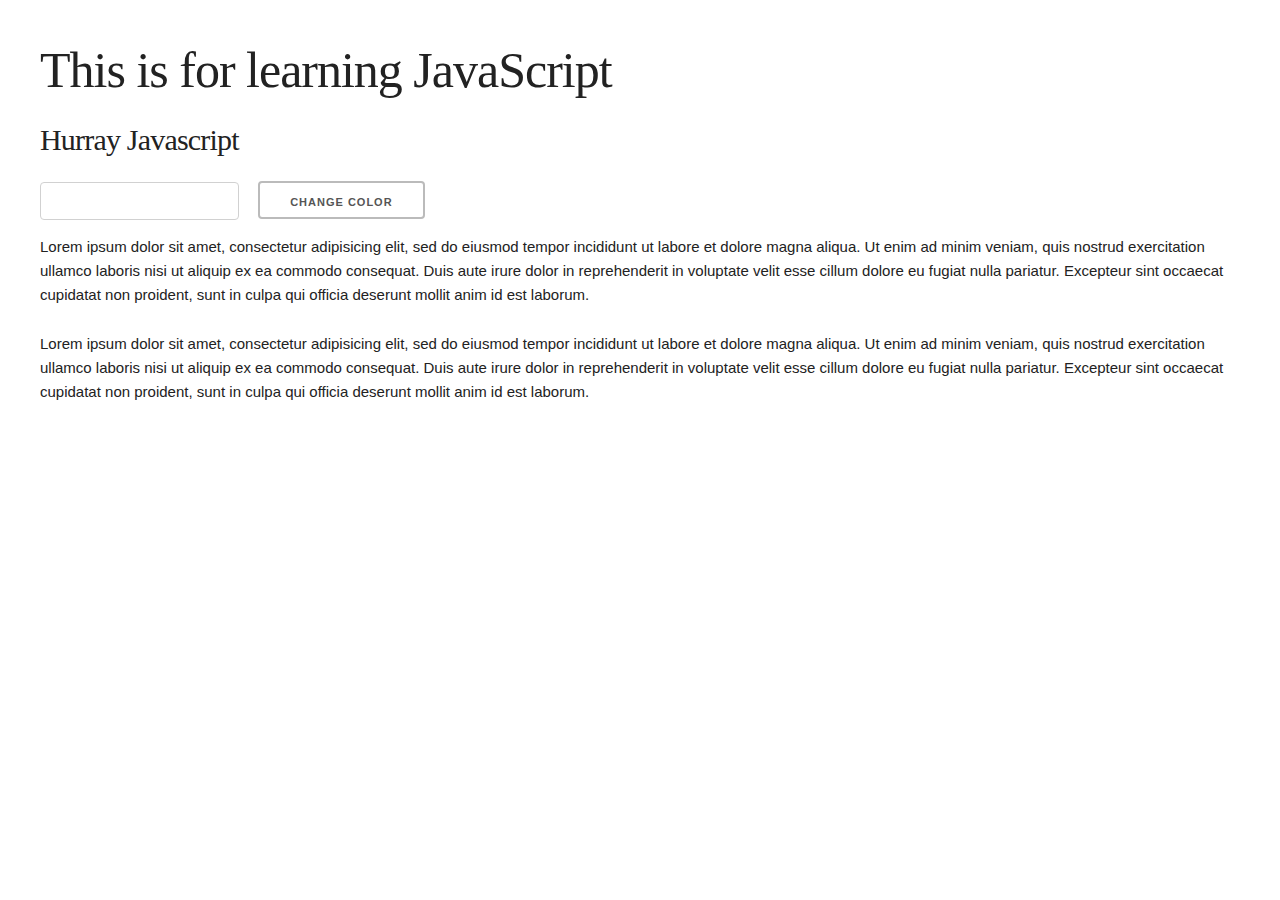
<file: 1/name.html>
<!DOCTYPE html>
<html>
<head>
	<title></title>
	<link rel="Stylesheet" href="style.css">
</head>
<body>
	<h1 id="myHeading">This is for learning JavaScript</h1>
	<h4>Hurray Javascript</h4>
	<input type="text" class="description">
	<button id="myButton" class="button description"><strong>Change Color</strong></button>
	<p class="description">
	Lorem ipsum dolor sit amet, consectetur adipisicing elit, sed do eiusmod
	tempor incididunt ut labore et dolore magna aliqua. Ut enim ad minim veniam,
	quis nostrud exercitation ullamco laboris nisi ut aliquip ex ea commodo
	consequat. Duis aute irure dolor in reprehenderit in voluptate velit esse
	cillum dolore eu fugiat nulla pariatur. Excepteur sint occaecat cupidatat non
	proident, sunt in culpa qui officia deserunt mollit anim id est laborum.</p>
	<script>
		var name = "Andrew";

		function createFullName(fName,lName){
			const name = fName + " " + lName;
			console.log(name);
		}

		var xhr = new XMLHttpRequest();
		xhr.onreadystatechange = function () {
			if (xhr.readyState === 4) {
				document.getElementById('ajax').innerHTML = xhr.responseText;
			}
		};

		xhr.open('GET', 'ajax.html');
		xhr.send();

	</script>
	<script src='app.js'></script>

	<div id="ajax">

		
	</div>
</body>
</html>
</file>
<file: 1/style.css>
.button {
  border: none;
  background: #76B3FA;
  border-radius: 100px;
  padding: 20px 40px;
  color: #fff;
  text-decoration: none;
  font-size: 1.25em;
  margin: 0 15px;
}

/* Hover state animation applied here */
.button:hover { 
  -webkit-animation: hover 1200ms linear 2 alternate;
  animation: hover 1200ms linear 2 alternate;
}

/* Active state animation applied here */
.button:active {
  -webkit-animation: active 1200ms ease 1 alternate;
  animation: active 1200ms ease 1 alternate; 
  background: #5F9BE0;
}
.gray { background: #D2D2D2; }
.gray:active { background: #b9b9b9; }

/* Active state animation keyframes below */

@-webkit-keyframes active { 
  0% {transform: scale(1,1);}
  90% {transform: scale(.9,.88);}
  100% {transform: scale(.92,.9);}
}

keyframes active { 
  0% {transform: scale(1,1);}
  90% {transform: scale(.9,.88);}
  100% {transform: scale(.92,.9);}
}

/* Hover state animation keyframes below */

@-webkit-keyframes hover { 
  0% { -webkit-transform: matrix3d(1, 0, 0, 0, 0, 1, 0, 0, 0, 0, 1, 0, 0, 0, 0, 1); transform: matrix3d(1, 0, 0, 0, 0, 1, 0, 0, 0, 0, 1, 0, 0, 0, 0, 1); }
  1.8% { -webkit-transform: matrix3d(1.016, 0, 0, 0, 0, 1.037, 0, 0, 0, 0, 1, 0, 0, 0, 0, 1); transform: matrix3d(1.016, 0, 0, 0, 0, 1.037, 0, 0, 0, 0, 1, 0, 0, 0, 0, 1); }
  3.5% { -webkit-transform: matrix3d(1.033, 0, 0, 0, 0, 1.094, 0, 0, 0, 0, 1, 0, 0, 0, 0, 1); transform: matrix3d(1.033, 0, 0, 0, 0, 1.094, 0, 0, 0, 0, 1, 0, 0, 0, 0, 1); }
  4.7% { -webkit-transform: matrix3d(1.045, 0, 0, 0, 0, 1.129, 0, 0, 0, 0, 1, 0, 0, 0, 0, 1); transform: matrix3d(1.045, 0, 0, 0, 0, 1.129, 0, 0, 0, 0, 1, 0, 0, 0, 0, 1); }
  5.31% { -webkit-transform: matrix3d(1.051, 0, 0, 0, 0, 1.142, 0, 0, 0, 0, 1, 0, 0, 0, 0, 1); transform: matrix3d(1.051, 0, 0, 0, 0, 1.142, 0, 0, 0, 0, 1, 0, 0, 0, 0, 1); }
  7.01% { -webkit-transform: matrix3d(1.068, 0, 0, 0, 0, 1.158, 0, 0, 0, 0, 1, 0, 0, 0, 0, 1); transform: matrix3d(1.068, 0, 0, 0, 0, 1.158, 0, 0, 0, 0, 1, 0, 0, 0, 0, 1); }
  8.91% { -webkit-transform: matrix3d(1.084, 0, 0, 0, 0, 1.141, 0, 0, 0, 0, 1, 0, 0, 0, 0, 1); transform: matrix3d(1.084, 0, 0, 0, 0, 1.141, 0, 0, 0, 0, 1, 0, 0, 0, 0, 1); }
  9.41% { -webkit-transform: matrix3d(1.088, 0, 0, 0, 0, 1.132, 0, 0, 0, 0, 1, 0, 0, 0, 0, 1); transform: matrix3d(1.088, 0, 0, 0, 0, 1.132, 0, 0, 0, 0, 1, 0, 0, 0, 0, 1); }
  10.71% { -webkit-transform: matrix3d(1.097, 0, 0, 0, 0, 1.107, 0, 0, 0, 0, 1, 0, 0, 0, 0, 1); transform: matrix3d(1.097, 0, 0, 0, 0, 1.107, 0, 0, 0, 0, 1, 0, 0, 0, 0, 1); }
  12.61% { -webkit-transform: matrix3d(1.108, 0, 0, 0, 0, 1.077, 0, 0, 0, 0, 1, 0, 0, 0, 0, 1); transform: matrix3d(1.108, 0, 0, 0, 0, 1.077, 0, 0, 0, 0, 1, 0, 0, 0, 0, 1); }
  14.11% { -webkit-transform: matrix3d(1.114, 0, 0, 0, 0, 1.067, 0, 0, 0, 0, 1, 0, 0, 0, 0, 1); transform: matrix3d(1.114, 0, 0, 0, 0, 1.067, 0, 0, 0, 0, 1, 0, 0, 0, 0, 1); }
  14.41% { -webkit-transform: matrix3d(1.115, 0, 0, 0, 0, 1.067, 0, 0, 0, 0, 1, 0, 0, 0, 0, 1); transform: matrix3d(1.115, 0, 0, 0, 0, 1.067, 0, 0, 0, 0, 1, 0, 0, 0, 0, 1); }
  16.32% { -webkit-transform: matrix3d(1.119, 0, 0, 0, 0, 1.077, 0, 0, 0, 0, 1, 0, 0, 0, 0, 1); transform: matrix3d(1.119, 0, 0, 0, 0, 1.077, 0, 0, 0, 0, 1, 0, 0, 0, 0, 1); }
  18.12% { -webkit-transform: matrix3d(1.121, 0, 0, 0, 0, 1.096, 0, 0, 0, 0, 1, 0, 0, 0, 0, 1); transform: matrix3d(1.121, 0, 0, 0, 0, 1.096, 0, 0, 0, 0, 1, 0, 0, 0, 0, 1); }
  18.72% { -webkit-transform: matrix3d(1.121, 0, 0, 0, 0, 1.102, 0, 0, 0, 0, 1, 0, 0, 0, 0, 1); transform: matrix3d(1.121, 0, 0, 0, 0, 1.102, 0, 0, 0, 0, 1, 0, 0, 0, 0, 1); }
  20.02% { -webkit-transform: matrix3d(1.121, 0, 0, 0, 0, 1.113, 0, 0, 0, 0, 1, 0, 0, 0, 0, 1); transform: matrix3d(1.121, 0, 0, 0, 0, 1.113, 0, 0, 0, 0, 1, 0, 0, 0, 0, 1); }
  21.82% { -webkit-transform: matrix3d(1.119, 0, 0, 0, 0, 1.119, 0, 0, 0, 0, 1, 0, 0, 0, 0, 1); transform: matrix3d(1.119, 0, 0, 0, 0, 1.119, 0, 0, 0, 0, 1, 0, 0, 0, 0, 1); }
  24.32% { -webkit-transform: matrix3d(1.115, 0, 0, 0, 0, 1.11, 0, 0, 0, 0, 1, 0, 0, 0, 0, 1); transform: matrix3d(1.115, 0, 0, 0, 0, 1.11, 0, 0, 0, 0, 1, 0, 0, 0, 0, 1); }
  25.53% { -webkit-transform: matrix3d(1.113, 0, 0, 0, 0, 1.102, 0, 0, 0, 0, 1, 0, 0, 0, 0, 1); transform: matrix3d(1.113, 0, 0, 0, 0, 1.102, 0, 0, 0, 0, 1, 0, 0, 0, 0, 1); }
  29.23% { -webkit-transform: matrix3d(1.106, 0, 0, 0, 0, 1.089, 0, 0, 0, 0, 1, 0, 0, 0, 0, 1); transform: matrix3d(1.106, 0, 0, 0, 0, 1.089, 0, 0, 0, 0, 1, 0, 0, 0, 0, 1); }
  29.93% { -webkit-transform: matrix3d(1.105, 0, 0, 0, 0, 1.09, 0, 0, 0, 0, 1, 0, 0, 0, 0, 1); transform: matrix3d(1.105, 0, 0, 0, 0, 1.09, 0, 0, 0, 0, 1, 0, 0, 0, 0, 1); }
  35.54% { -webkit-transform: matrix3d(1.098, 0, 0, 0, 0, 1.105, 0, 0, 0, 0, 1, 0, 0, 0, 0, 1); transform: matrix3d(1.098, 0, 0, 0, 0, 1.105, 0, 0, 0, 0, 1, 0, 0, 0, 0, 1); }
  36.64% { -webkit-transform: matrix3d(1.097, 0, 0, 0, 0, 1.106, 0, 0, 0, 0, 1, 0, 0, 0, 0, 1); transform: matrix3d(1.097, 0, 0, 0, 0, 1.106, 0, 0, 0, 0, 1, 0, 0, 0, 0, 1); }
  41.04% { -webkit-transform: matrix3d(1.096, 0, 0, 0, 0, 1.099, 0, 0, 0, 0, 1, 0, 0, 0, 0, 1); transform: matrix3d(1.096, 0, 0, 0, 0, 1.099, 0, 0, 0, 0, 1, 0, 0, 0, 0, 1); }
  44.04% { -webkit-transform: matrix3d(1.096, 0, 0, 0, 0, 1.097, 0, 0, 0, 0, 1, 0, 0, 0, 0, 1); transform: matrix3d(1.096, 0, 0, 0, 0, 1.097, 0, 0, 0, 0, 1, 0, 0, 0, 0, 1); }
  51.45% { -webkit-transform: matrix3d(1.099, 0, 0, 0, 0, 1.102, 0, 0, 0, 0, 1, 0, 0, 0, 0, 1); transform: matrix3d(1.099, 0, 0, 0, 0, 1.102, 0, 0, 0, 0, 1, 0, 0, 0, 0, 1); }
  52.15% { -webkit-transform: matrix3d(1.099, 0, 0, 0, 0, 1.102, 0, 0, 0, 0, 1, 0, 0, 0, 0, 1); transform: matrix3d(1.099, 0, 0, 0, 0, 1.102, 0, 0, 0, 0, 1, 0, 0, 0, 0, 1); }
  58.86% { -webkit-transform: matrix3d(1.101, 0, 0, 0, 0, 1.099, 0, 0, 0, 0, 1, 0, 0, 0, 0, 1); transform: matrix3d(1.101, 0, 0, 0, 0, 1.099, 0, 0, 0, 0, 1, 0, 0, 0, 0, 1); }
  63.26% { -webkit-transform: matrix3d(1.101, 0, 0, 0, 0, 1.1, 0, 0, 0, 0, 1, 0, 0, 0, 0, 1); transform: matrix3d(1.101, 0, 0, 0, 0, 1.1, 0, 0, 0, 0, 1, 0, 0, 0, 0, 1); }
  66.27% { -webkit-transform: matrix3d(1.101, 0, 0, 0, 0, 1.101, 0, 0, 0, 0, 1, 0, 0, 0, 0, 1); transform: matrix3d(1.101, 0, 0, 0, 0, 1.101, 0, 0, 0, 0, 1, 0, 0, 0, 0, 1); }
  73.77% { -webkit-transform: matrix3d(1.1, 0, 0, 0, 0, 1.1, 0, 0, 0, 0, 1, 0, 0, 0, 0, 1); transform: matrix3d(1.1, 0, 0, 0, 0, 1.1, 0, 0, 0, 0, 1, 0, 0, 0, 0, 1); }
  81.18% { -webkit-transform: matrix3d(1.1, 0, 0, 0, 0, 1.1, 0, 0, 0, 0, 1, 0, 0, 0, 0, 1); transform: matrix3d(1.1, 0, 0, 0, 0, 1.1, 0, 0, 0, 0, 1, 0, 0, 0, 0, 1); }
  85.49% { -webkit-transform: matrix3d(1.1, 0, 0, 0, 0, 1.1, 0, 0, 0, 0, 1, 0, 0, 0, 0, 1); transform: matrix3d(1.1, 0, 0, 0, 0, 1.1, 0, 0, 0, 0, 1, 0, 0, 0, 0, 1); }
  88.59% { -webkit-transform: matrix3d(1.1, 0, 0, 0, 0, 1.1, 0, 0, 0, 0, 1, 0, 0, 0, 0, 1); transform: matrix3d(1.1, 0, 0, 0, 0, 1.1, 0, 0, 0, 0, 1, 0, 0, 0, 0, 1); }
  96% { -webkit-transform: matrix3d(1.1, 0, 0, 0, 0, 1.1, 0, 0, 0, 0, 1, 0, 0, 0, 0, 1); transform: matrix3d(1.1, 0, 0, 0, 0, 1.1, 0, 0, 0, 0, 1, 0, 0, 0, 0, 1); }
  100% { -webkit-transform: matrix3d(1.1, 0, 0, 0, 0, 1.1, 0, 0, 0, 0, 1, 0, 0, 0, 0, 1); transform: matrix3d(1.1, 0, 0, 0, 0, 1.1, 0, 0, 0, 0, 1, 0, 0, 0, 0, 1); } 
}

@keyframes hover { 
  0% { -webkit-transform: matrix3d(1, 0, 0, 0, 0, 1, 0, 0, 0, 0, 1, 0, 0, 0, 0, 1); transform: matrix3d(1, 0, 0, 0, 0, 1, 0, 0, 0, 0, 1, 0, 0, 0, 0, 1); }
  1.8% { -webkit-transform: matrix3d(1.016, 0, 0, 0, 0, 1.037, 0, 0, 0, 0, 1, 0, 0, 0, 0, 1); transform: matrix3d(1.016, 0, 0, 0, 0, 1.037, 0, 0, 0, 0, 1, 0, 0, 0, 0, 1); }
  3.5% { -webkit-transform: matrix3d(1.033, 0, 0, 0, 0, 1.094, 0, 0, 0, 0, 1, 0, 0, 0, 0, 1); transform: matrix3d(1.033, 0, 0, 0, 0, 1.094, 0, 0, 0, 0, 1, 0, 0, 0, 0, 1); }
  4.7% { -webkit-transform: matrix3d(1.045, 0, 0, 0, 0, 1.129, 0, 0, 0, 0, 1, 0, 0, 0, 0, 1); transform: matrix3d(1.045, 0, 0, 0, 0, 1.129, 0, 0, 0, 0, 1, 0, 0, 0, 0, 1); }
  5.31% { -webkit-transform: matrix3d(1.051, 0, 0, 0, 0, 1.142, 0, 0, 0, 0, 1, 0, 0, 0, 0, 1); transform: matrix3d(1.051, 0, 0, 0, 0, 1.142, 0, 0, 0, 0, 1, 0, 0, 0, 0, 1); }
  7.01% { -webkit-transform: matrix3d(1.068, 0, 0, 0, 0, 1.158, 0, 0, 0, 0, 1, 0, 0, 0, 0, 1); transform: matrix3d(1.068, 0, 0, 0, 0, 1.158, 0, 0, 0, 0, 1, 0, 0, 0, 0, 1); }
  8.91% { -webkit-transform: matrix3d(1.084, 0, 0, 0, 0, 1.141, 0, 0, 0, 0, 1, 0, 0, 0, 0, 1); transform: matrix3d(1.084, 0, 0, 0, 0, 1.141, 0, 0, 0, 0, 1, 0, 0, 0, 0, 1); }
  9.41% { -webkit-transform: matrix3d(1.088, 0, 0, 0, 0, 1.132, 0, 0, 0, 0, 1, 0, 0, 0, 0, 1); transform: matrix3d(1.088, 0, 0, 0, 0, 1.132, 0, 0, 0, 0, 1, 0, 0, 0, 0, 1); }
  10.71% { -webkit-transform: matrix3d(1.097, 0, 0, 0, 0, 1.107, 0, 0, 0, 0, 1, 0, 0, 0, 0, 1); transform: matrix3d(1.097, 0, 0, 0, 0, 1.107, 0, 0, 0, 0, 1, 0, 0, 0, 0, 1); }
  12.61% { -webkit-transform: matrix3d(1.108, 0, 0, 0, 0, 1.077, 0, 0, 0, 0, 1, 0, 0, 0, 0, 1); transform: matrix3d(1.108, 0, 0, 0, 0, 1.077, 0, 0, 0, 0, 1, 0, 0, 0, 0, 1); }
  14.11% { -webkit-transform: matrix3d(1.114, 0, 0, 0, 0, 1.067, 0, 0, 0, 0, 1, 0, 0, 0, 0, 1); transform: matrix3d(1.114, 0, 0, 0, 0, 1.067, 0, 0, 0, 0, 1, 0, 0, 0, 0, 1); }
  14.41% { -webkit-transform: matrix3d(1.115, 0, 0, 0, 0, 1.067, 0, 0, 0, 0, 1, 0, 0, 0, 0, 1); transform: matrix3d(1.115, 0, 0, 0, 0, 1.067, 0, 0, 0, 0, 1, 0, 0, 0, 0, 1); }
  16.32% { -webkit-transform: matrix3d(1.119, 0, 0, 0, 0, 1.077, 0, 0, 0, 0, 1, 0, 0, 0, 0, 1); transform: matrix3d(1.119, 0, 0, 0, 0, 1.077, 0, 0, 0, 0, 1, 0, 0, 0, 0, 1); }
  18.12% { -webkit-transform: matrix3d(1.121, 0, 0, 0, 0, 1.096, 0, 0, 0, 0, 1, 0, 0, 0, 0, 1); transform: matrix3d(1.121, 0, 0, 0, 0, 1.096, 0, 0, 0, 0, 1, 0, 0, 0, 0, 1); }
  18.72% { -webkit-transform: matrix3d(1.121, 0, 0, 0, 0, 1.102, 0, 0, 0, 0, 1, 0, 0, 0, 0, 1); transform: matrix3d(1.121, 0, 0, 0, 0, 1.102, 0, 0, 0, 0, 1, 0, 0, 0, 0, 1); }
  20.02% { -webkit-transform: matrix3d(1.121, 0, 0, 0, 0, 1.113, 0, 0, 0, 0, 1, 0, 0, 0, 0, 1); transform: matrix3d(1.121, 0, 0, 0, 0, 1.113, 0, 0, 0, 0, 1, 0, 0, 0, 0, 1); }
  21.82% { -webkit-transform: matrix3d(1.119, 0, 0, 0, 0, 1.119, 0, 0, 0, 0, 1, 0, 0, 0, 0, 1); transform: matrix3d(1.119, 0, 0, 0, 0, 1.119, 0, 0, 0, 0, 1, 0, 0, 0, 0, 1); }
  24.32% { -webkit-transform: matrix3d(1.115, 0, 0, 0, 0, 1.11, 0, 0, 0, 0, 1, 0, 0, 0, 0, 1); transform: matrix3d(1.115, 0, 0, 0, 0, 1.11, 0, 0, 0, 0, 1, 0, 0, 0, 0, 1); }
  25.53% { -webkit-transform: matrix3d(1.113, 0, 0, 0, 0, 1.102, 0, 0, 0, 0, 1, 0, 0, 0, 0, 1); transform: matrix3d(1.113, 0, 0, 0, 0, 1.102, 0, 0, 0, 0, 1, 0, 0, 0, 0, 1); }
  29.23% { -webkit-transform: matrix3d(1.106, 0, 0, 0, 0, 1.089, 0, 0, 0, 0, 1, 0, 0, 0, 0, 1); transform: matrix3d(1.106, 0, 0, 0, 0, 1.089, 0, 0, 0, 0, 1, 0, 0, 0, 0, 1); }
  29.93% { -webkit-transform: matrix3d(1.105, 0, 0, 0, 0, 1.09, 0, 0, 0, 0, 1, 0, 0, 0, 0, 1); transform: matrix3d(1.105, 0, 0, 0, 0, 1.09, 0, 0, 0, 0, 1, 0, 0, 0, 0, 1); }
  35.54% { -webkit-transform: matrix3d(1.098, 0, 0, 0, 0, 1.105, 0, 0, 0, 0, 1, 0, 0, 0, 0, 1); transform: matrix3d(1.098, 0, 0, 0, 0, 1.105, 0, 0, 0, 0, 1, 0, 0, 0, 0, 1); }
  36.64% { -webkit-transform: matrix3d(1.097, 0, 0, 0, 0, 1.106, 0, 0, 0, 0, 1, 0, 0, 0, 0, 1); transform: matrix3d(1.097, 0, 0, 0, 0, 1.106, 0, 0, 0, 0, 1, 0, 0, 0, 0, 1); }
  41.04% { -webkit-transform: matrix3d(1.096, 0, 0, 0, 0, 1.099, 0, 0, 0, 0, 1, 0, 0, 0, 0, 1); transform: matrix3d(1.096, 0, 0, 0, 0, 1.099, 0, 0, 0, 0, 1, 0, 0, 0, 0, 1); }
  44.04% { -webkit-transform: matrix3d(1.096, 0, 0, 0, 0, 1.097, 0, 0, 0, 0, 1, 0, 0, 0, 0, 1); transform: matrix3d(1.096, 0, 0, 0, 0, 1.097, 0, 0, 0, 0, 1, 0, 0, 0, 0, 1); }
  51.45% { -webkit-transform: matrix3d(1.099, 0, 0, 0, 0, 1.102, 0, 0, 0, 0, 1, 0, 0, 0, 0, 1); transform: matrix3d(1.099, 0, 0, 0, 0, 1.102, 0, 0, 0, 0, 1, 0, 0, 0, 0, 1); }
  52.15% { -webkit-transform: matrix3d(1.099, 0, 0, 0, 0, 1.102, 0, 0, 0, 0, 1, 0, 0, 0, 0, 1); transform: matrix3d(1.099, 0, 0, 0, 0, 1.102, 0, 0, 0, 0, 1, 0, 0, 0, 0, 1); }
  58.86% { -webkit-transform: matrix3d(1.101, 0, 0, 0, 0, 1.099, 0, 0, 0, 0, 1, 0, 0, 0, 0, 1); transform: matrix3d(1.101, 0, 0, 0, 0, 1.099, 0, 0, 0, 0, 1, 0, 0, 0, 0, 1); }
  63.26% { -webkit-transform: matrix3d(1.101, 0, 0, 0, 0, 1.1, 0, 0, 0, 0, 1, 0, 0, 0, 0, 1); transform: matrix3d(1.101, 0, 0, 0, 0, 1.1, 0, 0, 0, 0, 1, 0, 0, 0, 0, 1); }
  66.27% { -webkit-transform: matrix3d(1.101, 0, 0, 0, 0, 1.101, 0, 0, 0, 0, 1, 0, 0, 0, 0, 1); transform: matrix3d(1.101, 0, 0, 0, 0, 1.101, 0, 0, 0, 0, 1, 0, 0, 0, 0, 1); }
  73.77% { -webkit-transform: matrix3d(1.1, 0, 0, 0, 0, 1.1, 0, 0, 0, 0, 1, 0, 0, 0, 0, 1); transform: matrix3d(1.1, 0, 0, 0, 0, 1.1, 0, 0, 0, 0, 1, 0, 0, 0, 0, 1); }
  81.18% { -webkit-transform: matrix3d(1.1, 0, 0, 0, 0, 1.1, 0, 0, 0, 0, 1, 0, 0, 0, 0, 1); transform: matrix3d(1.1, 0, 0, 0, 0, 1.1, 0, 0, 0, 0, 1, 0, 0, 0, 0, 1); }
  85.49% { -webkit-transform: matrix3d(1.1, 0, 0, 0, 0, 1.1, 0, 0, 0, 0, 1, 0, 0, 0, 0, 1); transform: matrix3d(1.1, 0, 0, 0, 0, 1.1, 0, 0, 0, 0, 1, 0, 0, 0, 0, 1); }
  88.59% { -webkit-transform: matrix3d(1.1, 0, 0, 0, 0, 1.1, 0, 0, 0, 0, 1, 0, 0, 0, 0, 1); transform: matrix3d(1.1, 0, 0, 0, 0, 1.1, 0, 0, 0, 0, 1, 0, 0, 0, 0, 1); }
  96% { -webkit-transform: matrix3d(1.1, 0, 0, 0, 0, 1.1, 0, 0, 0, 0, 1, 0, 0, 0, 0, 1); transform: matrix3d(1.1, 0, 0, 0, 0, 1.1, 0, 0, 0, 0, 1, 0, 0, 0, 0, 1); }
  100% { -webkit-transform: matrix3d(1.1, 0, 0, 0, 0, 1.1, 0, 0, 0, 0, 1, 0, 0, 0, 0, 1); transform: matrix3d(1.1, 0, 0, 0, 0, 1.1, 0, 0, 0, 0, 1, 0, 0, 0, 0, 1); } 
}


/*
* Skeleton V2.0.4
* Copyright 2014, Dave Gamache
* www.getskeleton.com
* Free to use under the MIT license.
* http://www.opensource.org/licenses/mit-license.php
* 12/29/2014
*/


/* Table of contents
––––––––––––––––––––––––––––––––––––––––––––––––––
- Grid
- Base Styles
- Typography
- Links
- Buttons
- Forms
- Lists
- Code
- Tables
- Spacing
- Utilities
- Clearing
- Media Queries
*/


/* Grid
–––––––––––––––––––––––––––––––––––––––––––––––––– */
.container {
  position: relative;
  width: 100%;
  max-width: 960px;
  margin: 0 auto;
  padding: 0 20px;
  box-sizing: border-box; }
.column,
.columns {
  width: 100%;
  float: left;
  box-sizing: border-box; }

/* For devices larger than 400px */
@media (min-width: 400px) {
  .container {
    width: 85%;
    padding: 0; }
}

/* For devices larger than 550px */
@media (min-width: 550px) {
  .container {
    width: 80%; }
  .column,
  .columns {
    margin-left: 4%; }
  .column:first-child,
  .columns:first-child {
    margin-left: 0; }

  .one.column,
  .one.columns                    { width: 4.66666666667%; }
  .two.columns                    { width: 13.3333333333%; }
  .three.columns                  { width: 22%;            }
  .four.columns                   { width: 30.6666666667%; }
  .five.columns                   { width: 39.3333333333%; }
  .six.columns                    { width: 48%;            }
  .seven.columns                  { width: 56.6666666667%; }
  .eight.columns                  { width: 65.3333333333%; }
  .nine.columns                   { width: 74.0%;          }
  .ten.columns                    { width: 82.6666666667%; }
  .eleven.columns                 { width: 91.3333333333%; }
  .twelve.columns                 { width: 100%; margin-left: 0; }

  .one-third.column               { width: 30.6666666667%; }
  .two-thirds.column              { width: 65.3333333333%; }

  .one-half.column                { width: 48%; }

  /* Offsets */
  .offset-by-one.column,
  .offset-by-one.columns          { margin-left: 8.66666666667%; }
  .offset-by-two.column,
  .offset-by-two.columns          { margin-left: 17.3333333333%; }
  .offset-by-three.column,
  .offset-by-three.columns        { margin-left: 26%;            }
  .offset-by-four.column,
  .offset-by-four.columns         { margin-left: 34.6666666667%; }
  .offset-by-five.column,
  .offset-by-five.columns         { margin-left: 43.3333333333%; }
  .offset-by-six.column,
  .offset-by-six.columns          { margin-left: 52%;            }
  .offset-by-seven.column,
  .offset-by-seven.columns        { margin-left: 60.6666666667%; }
  .offset-by-eight.column,
  .offset-by-eight.columns        { margin-left: 69.3333333333%; }
  .offset-by-nine.column,
  .offset-by-nine.columns         { margin-left: 78.0%;          }
  .offset-by-ten.column,
  .offset-by-ten.columns          { margin-left: 86.6666666667%; }
  .offset-by-eleven.column,
  .offset-by-eleven.columns       { margin-left: 95.3333333333%; }

  .offset-by-one-third.column,
  .offset-by-one-third.columns    { margin-left: 34.6666666667%; }
  .offset-by-two-thirds.column,
  .offset-by-two-thirds.columns   { margin-left: 69.3333333333%; }

  .offset-by-one-half.column,
  .offset-by-one-half.columns     { margin-left: 52%; }

}


/* Base Styles
–––––––––––––––––––––––––––––––––––––––––––––––––– */
/* NOTE
html is set to 62.5% so that all the REM measurements throughout Skeleton
are based on 10px sizing. So basically 1.5rem = 15px :) */
html {
  font-size: 62.5%; }
body {
  margin: 40px;
  font-size: 1.5em; /* currently ems cause chrome bug misinterpreting rems on body element */
  line-height: 1.6;
  font-weight: 400;
  font-family: "Raleway", "HelveticaNeue", "Helvetica Neue", Helvetica, Arial, sans-serif;
  color: #222; }


/* Typography
–––––––––––––––––––––––––––––––––––––––––––––––––– */
h1, h2, h3, h4, h5, h6 {
  font-family: "American Typewriter", serif;
  margin-top: 0;
  margin-bottom: 2rem;
  font-weight: 300; }
h1 { font-size: 4.0rem; line-height: 1.2;  letter-spacing: -.1rem;}
h2 { font-size: 3.6rem; line-height: 1.25; letter-spacing: -.1rem; }
h3 { font-size: 3.0rem; line-height: 1.3;  letter-spacing: -.1rem; }
h4 { font-size: 2.4rem; line-height: 1.35; letter-spacing: -.08rem; }
h5 { font-size: 1.8rem; line-height: 1.5;  letter-spacing: -.05rem; }
h6 { font-size: 1.5rem; line-height: 1.6;  letter-spacing: 0; }

/* Larger than phablet */
@media (min-width: 550px) {
  h1 { font-size: 5.0rem; }
  h2 { font-size: 4.2rem; }
  h3 { font-size: 3.6rem; }
  h4 { font-size: 3.0rem; }
  h5 { font-size: 2.4rem; }
  h6 { font-size: 1.5rem; }
}

p {
  margin-top: 0; }


/* Links
–––––––––––––––––––––––––––––––––––––––––––––––––– */
a {
  color: #1EAEDB; }
a:hover {
  color: #0FA0CE; }


/* Buttons
–––––––––––––––––––––––––––––––––––––––––––––––––– */
.button,
button,
input[type="submit"],
input[type="reset"],
input[type="button"] {
  display: inline-block;
  height: 38px;
  padding: 0 30px;
  color: #555;
  text-align: center;
  font-size: 11px;
  font-weight: 600;
  line-height: 38px;
  letter-spacing: .1rem;
  text-transform: uppercase;
  text-decoration: none;
  white-space: nowrap;
  background-color: transparent;
  border-radius: 4px;
  border: 2px solid #bbb;
  cursor: pointer;
  box-sizing: border-box; }
.button:hover,
button:hover,
input[type="submit"]:hover,
input[type="reset"]:hover,
input[type="button"]:hover,
.button:focus,
button:focus,
input[type="submit"]:focus,
input[type="reset"]:focus,
input[type="button"]:focus {
  color: #333;
  border: 2px solid #bbb;
  border-color: #888;
  outline: 0; }
.button.button-primary,
button.button-primary,
input[type="submit"].button-primary,
input[type="reset"].button-primary,
input[type="button"].button-primary {
  color: #FFF;
  background-color: #33C3F0;
  border-color: #33C3F0; }
.button.button-primary:hover,
button.button-primary:hover,
input[type="submit"].button-primary:hover,
input[type="reset"].button-primary:hover,
input[type="button"].button-primary:hover,
.button.button-primary:focus,
button.button-primary:focus,
input[type="submit"].button-primary:focus,
input[type="reset"].button-primary:focus,
input[type="button"].button-primary:focus {
  color: #FFF;
  background-color: #1EAEDB;
  border-color: #1EAEDB; }


/* Forms
–––––––––––––––––––––––––––––––––––––––––––––––––– */
input[type="email"],
input[type="number"],
input[type="search"],
input[type="text"],
input[type="tel"],
input[type="url"],
input[type="password"],
textarea,
select {
  height: 38px;
  padding: 6px 10px; /* The 6px vertically centers text on FF, ignored by Webkit */
  background-color: #fff;
  border: 1px solid #D1D1D1;
  border-radius: 4px;
  box-shadow: none;
  box-sizing: border-box; }
/* Removes awkward default styles on some inputs for iOS */
input[type="email"],
input[type="number"],
input[type="search"],
input[type="text"],
input[type="tel"],
input[type="url"],
input[type="password"],
textarea {
  -webkit-appearance: none;
     -moz-appearance: none;
          appearance: none; }
textarea {
  min-height: 65px;
  padding-top: 6px;
  padding-bottom: 6px; }
input[type="email"]:focus,
input[type="number"]:focus,
input[type="search"]:focus,
input[type="text"]:focus,
input[type="tel"]:focus,
input[type="url"]:focus,
input[type="password"]:focus,
textarea:focus,
select:focus {
  border: 1px solid #33C3F0;
  outline: 0; }
label,
legend {
  display: block;
  margin-bottom: .5rem;
  font-weight: 600; }
fieldset {
  padding: 0;
  border-width: 0; }
input[type="checkbox"],
input[type="radio"] {
  display: inline; }
label > .label-body {
  display: inline-block;
  margin-left: .5rem;
  font-weight: normal; }


/* Lists
–––––––––––––––––––––––––––––––––––––––––––––––––– */
ul {
  list-style: circle inside; }
ol {
  list-style: decimal inside; }
ol, ul {
  padding-left: 0;
  margin-top: 0; }
ul ul,
ul ol,
ol ol,
ol ul {
  margin: 1.5rem 0 1.5rem 3rem;
  font-size: 90%; }
li {
  margin-bottom: 1rem; }


/* Code
–––––––––––––––––––––––––––––––––––––––––––––––––– */
code {
  padding: .2rem .5rem;
  margin: 0 .2rem;
  font-size: 90%;
  white-space: nowrap;
  background: #F1F1F1;
  border: 1px solid #E1E1E1;
  border-radius: 4px; }
pre > code {
  display: block;
  padding: 1rem 1.5rem;
  white-space: pre; }


/* Tables
–––––––––––––––––––––––––––––––––––––––––––––––––– */
th,
td {
  padding: 12px 15px;
  text-align: left;
  border-bottom: 1px solid #E1E1E1; }
th:first-child,
td:first-child {
  padding-left: 0; }
th:last-child,
td:last-child {
  padding-right: 0; }


/* Spacing
–––––––––––––––––––––––––––––––––––––––––––––––––– */
button,
.button {
  margin-bottom: 1rem; }
input,
textarea,
select,
fieldset {
  margin-bottom: 1.5rem; }
pre,
blockquote,
dl,
figure,
table,
p,
ul,
ol,
form {
  margin-bottom: 2.5rem; }


/* Utilities
–––––––––––––––––––––––––––––––––––––––––––––––––– */
.u-full-width {
  width: 100%;
  box-sizing: border-box; }
.u-max-full-width {
  max-width: 100%;
  box-sizing: border-box; }
.u-pull-right {
  float: right; }
.u-pull-left {
  float: left; }


/* Misc
–––––––––––––––––––––––––––––––––––––––––––––––––– */
hr {
  margin-top: 3rem;
  margin-bottom: 3.5rem;
  border-width: 0;
  border-top: 1px solid #E1E1E1; }


/* Clearing
–––––––––––––––––––––––––––––––––––––––––––––––––– */

/* Self Clearing Goodness */
.container:after,
.row:after,
.u-cf {
  content: "";
  display: table;
  clear: both; }


/* Media Queries
–––––––––––––––––––––––––––––––––––––––––––––––––– */
/*
Note: The best way to structure the use of media queries is to create the queries
near the relevant code. For example, if you wanted to change the styles for buttons
on small devices, paste the mobile query code up in the buttons section and style it
there.
*/


/* Larger than mobile */
@media (min-width: 400px) {}

/* Larger than phablet (also point when grid becomes active) */
@media (min-width: 550px) {}

/* Larger than tablet */
@media (min-width: 750px) {}

/* Larger than desktop */
@media (min-width: 1000px) {}

/* Larger than Desktop HD */
@media (min-width: 1200px) {}
</file>
